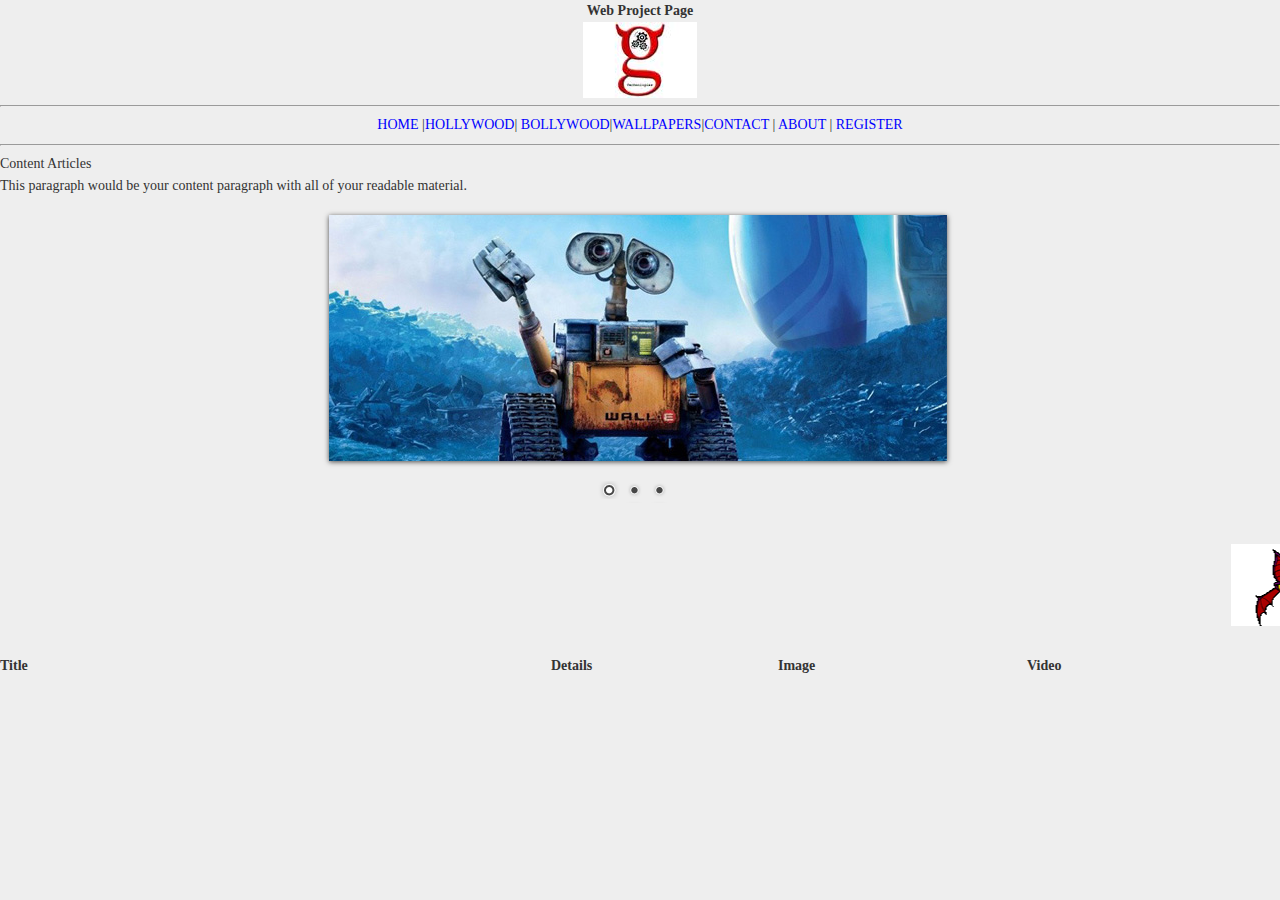
<file: index.html>
<!DOCTYPE HTML PUBLIC "-//W3C//DTD HTML 4.01 Transitional//EN"
"http://www.w3.org/TR/html4/strict.dtd">
<html xmlns="http://www.w3.org/1999/xhtml">
	<head>
		<style type="text/css">
			.style7 {
				width: 100%;
				border: 1;
			}
			.style8 {
				height: 24px;
			}
		</style>
		<meta http-equiv="Content-Type" content="text/html; charset=utf-8" />
		<title>Genii Web Project</title>
		<link rel="stylesheet" href="style.css" type="text/css" media="screen" />
		<link rel="stylesheet" href="./themes/default/default.css" type="text/css" media="screen" />
		<link rel="stylesheet" href="./themes/pascal/pascal.css" type="text/css" media="screen" />
		<link rel="stylesheet" href="./themes/orman/orman.css" type="text/css" media="screen" />
		<link rel="stylesheet" href="nivo-slider.css" type="text/css" media="screen" />
		<script type="text/javascript" src="jquery-1.6.1.min.js"></script>
		<script src="http://www.google.com/jsapi" type="text/javascript"></script>
		<script type="text/javascript" charset="utf-8">//google.load("jquery", "1.6.1");</script>
		<script type="text/javascript" src="jquery.nivo.slider.pack.js"></script>
		<link rel="stylesheet" href="prettyPhoto.css" type="text/css" media="screen" title="prettyPhoto main stylesheet" charset="utf-8" />
		<script src="jquery.prettyPhoto.js" type="text/javascript" charset="utf-8"></script>
		<!-- Google Maps Code -->
		<script type="text/javascript"
		src="http://maps.google.com/maps/api/js?sensor=true"></script>
		<script type="text/javascript">
			function initialize() {
				var latlng = new google.maps.LatLng(19.018791923052913, 72.86175727844238);
				var myOptions = {
					zoom : 8,
					center : latlng,
					mapTypeId : google.maps.MapTypeId.ROADMAP
				};
				var map = new google.maps.Map(document.getElementById("map_canvas"), myOptions);
			}
		</script>
		<!-- END Google Maps Code -->
		<script type="text/javascript" charset="utf-8">
			$(document).ready(function() {
				$("a[rel^='prettyPhoto']").prettyPhoto({
					custom_markup : '<div id="map_canvas" style="width:260px; height:265px"></div>',
					changepicturecallback : function() { initialize();
					}
				});
			});

		</script>
		<script type="text/javascript">
			$(window).load(function() {
				$('#slider').nivoSlider();
			});

		</script>
		<script>
			$("#togg").click(function() {
				$("#newr").show('slow');
			});

		</script>
		<style type="text/css">
			.style7 {
				width: 100%;
				border: 1;
			}
			.style8 {
				height: 24px;
			}
			.style9 {
				height: 24px;
				width: 227px;
			}
			.style10 {
				width: 227px;
			}
			.style11 {
				height: 24px;
				width: 249px;
			}
			.style12 {
				width: 249px;
			}
			.style13 {
				height: 24px;
				width: 253px;
			}
			.style14 {
				width: 253px;
			}
			.size {
				width: 172px;
				height: 80px;
			}

		</style>
	</head>
	<body >
		<div id="heading" align="center">
			<h2 class="font"><b> Web Project Page </b></h2>
			<a href="http://genii.in/"><img src="./Images/genii.jpeg" alt="No Image" /></a>
		</div>
		<hr>
		<div id="menu" align="center" >
			<a href="">HOME</a> |<a href="">HOLLYWOOD</a>| <a href="Bollywood.htm">BOLLYWOOD</a>|<a href="Wallpapers.html">WALLPAPERS</a>|<a href="#?custom=true&width=260&height=270" rel="prettyPhoto">CONTACT</a> | <a href="">ABOUT</a> | <a href="Reg_form.html">REGISTER</a>
		</div>
		<hr>
		<div id="content" align="left" bgcolor="white">
			<h5>Content Articles</h5>
			<p>
				This paragraph would be your content
				paragraph with all of your readable material.
			</p>
		</div>
		<div id="wrapper">
			<div class="slider-wrapper theme-default">
				<div id="slider" class="nivoSlider">
					<img src="./Images/walle.jpg" alt="" />
					<!--<a href=""><img src="/Images/nemo.jpg" alt="" title="This is an example of a caption" /></a>-->
					<img src="./Images/toystory.jpg" alt="" />
					<img src="./Images/up.jpg" alt="" title="#htmlcaption" />
				</div>
				<!--<div id="htmlcaption" class="nivo-html-caption">
				<strong>This</strong> is an example of a <em>HTML</em> caption with <a href="#">a link</a>.
				</div>-->
			</div>
		</div>
		<!-- <p><a href="#?custom=true&width=260&height=270" rel="prettyPhoto">Open a Google Map</a></p>-->
		<marquee behavior="slide" direction="left"><img src="./Images/bats_013.gif" width="125" height="82" alt="Flying Bat" /><b>ForthComing</b><img src="./Images/raone.jpeg" class="size" alt="Raone"/><img src="./Images/thor.jpeg" class="size" /><img src="./Images/Rockstar.jpeg" class="size" /><img src="./Images/GhstRider2.jpeg" class="size" /><img src="./Images/darkknight.jpeg" class="size" />
		</marquee>
		<br />
		<br />
		<table class="style7" border="3" align="right">
			<tr id="hdr" align="center">
				<td class="style8"><b>Title</b></td>
				<td class="style9"> Details</td>
				<td class="style11"> Image</td>
				<td class="style13"> Video</td>
			</tr>
		</table>
	</body>
</html>
</file>
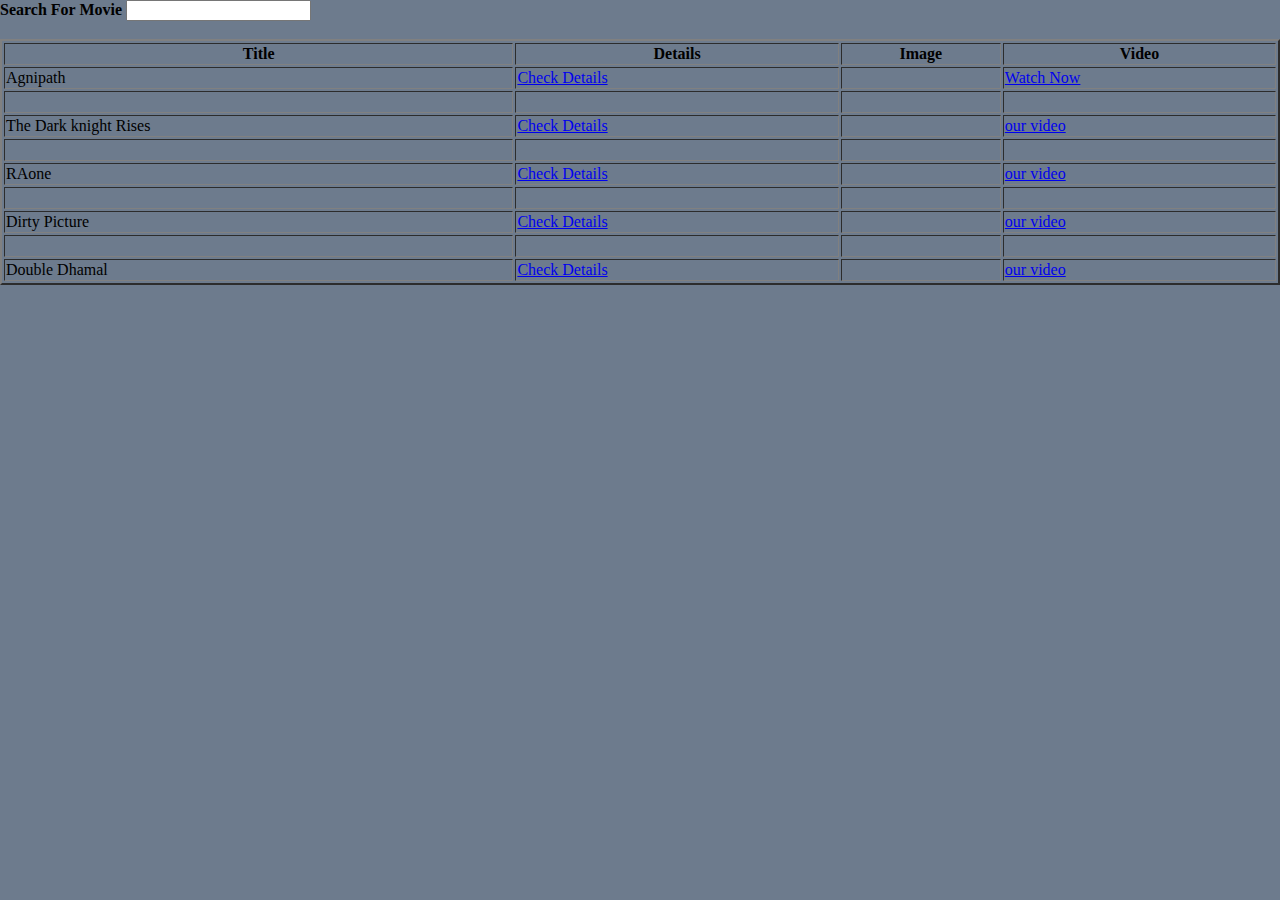
<file: Bollywood.htm>
﻿<!DOCTYPE html PUBLIC "-//W3C//DTD XHTML 1.0 Transitional//EN" "http://www.w3.org/TR/xhtml1/DTD/xhtml1-transitional.dtd">
<html xmlns="http://www.w3.org/1999/xhtml">
	<head>
		<title>Bollywood</title>
		<script type="text/javascript" src="./js/mootools.js"></script>
		<script type="text/javascript" src="./js/swfobject.js"></script>
		<script type="text/javascript" src="./js/videobox.js"></script>
		<script type="text/javascript" src="lytebox.js"></script>
		<link rel="stylesheet"href="lytebox.css" type="text/css" media="screen" />
		<style type="text/css">
			.style7 {
				width: 100%;
				border: 1;
			}
		</style>
		
		<link rel="stylesheet" href="./css/videobox.css" type="text/css" media="screen" />
	</head>
	<body bgcolor="#6D7B8D">
		<div>
			<b>Search For Movie</b>
			<input type="text" />
		</div>
		<br />
		<table class="style7" border="2" align="right">
			<tr id="hdr" align="center">
				<td><b>Title</b></td>
				<td><b>Details</b></td>
				<td><b>Image</b></td>
				<td><b> Video </b></td>
			</tr>
			<tr>
				<td>Agnipath</td>
				<td><a href="http://www.google.com/search?hl=en&q=Agneepath2012+imdb&btnI=I%27m+Feeling+Lucky"rel="lyteframe" title="Agneepath">Check Details</a></td>
				<td> &nbsp;</td>
				<td><a href="http://www.youtube.com/watch?v=z0KPQstwMQw" rel="vidbox" title="Raone">Watch Now</a> </td>
			</tr>
			<tr>
				<td> &nbsp;</td>
				<td> &nbsp;</td>
				<td> &nbsp;</td>
				<td> </td>
			</tr>
			<tr>
				<td> The Dark knight Rises</td>
				<td><a href="http://www.google.com/search?hl=en&q=TheDarkknight+imdb&btnI=I%27m+Feeling+Lucky"rel="lyteframe" title="Dark Knight">Check Details</a></td>
				<td> &nbsp;</td>
				<td> <a href="http://www.youtube.com/watch?v=5AP4Z6QB8Yc" rel="vidbox" title="Raone">our video</a></td>
			</tr>
			<tr>
				<td> &nbsp;</td>
				<td> &nbsp;</td>
				<td> &nbsp;</td>
				<td></td>
			</tr>
			<tr>
				<td> RAone</td>
				<td> <a href="http://www.google.com/search?hl=en&q=Raone+imdb&btnI=I%27m+Feeling+Lucky"rel="lyteframe" title="Agneepath">Check Details</a></td>
				<td> &nbsp;</td>
				<td> <a href="http://www.youtube.com/watch?v=uhi5x7V3WXE" rel="vidbox" title="Raone">our video</a></td>
			</tr>
			<tr>
				<td> &nbsp;</td>
				<td> &nbsp;</td>
				<td> &nbsp;</td>
				<td></td>
			</tr>
			<tr>
				<td> Dirty Picture</td>
				<td> <a href="http://www.google.com/search?hl=en&q=DirtyPicture+imdb&btnI=I%27m+Feeling+Lucky"rel="lyteframe" title="">Check Details</a></td>
				<td> &nbsp;</td>
				<td><a href="http://www.youtube.com/watch?v=43cgCUxuKt8&feature=related" rel="vidbox" title="Dirty Picture">our video</a></td>
			</tr>
			<tr>
				<td> &nbsp;</td>
				<td> &nbsp;</td>
				<td> &nbsp;</td>
				<td> &nbsp;</td>
			</tr>
			<tr>
				<td> Double Dhamal</td>
				<td> <a href="http://www.google.com/search?hl=en&q=DoubleDhamaal+imdb&btnI=I%27m+Feeling+Lucky"rel="lyteframe" title="DoubleDhamal">Check Details</a></td>
				<td> &nbsp;</td>
				<td><a href="http://www.youtube.com/watch?v=KOdi-C943P8" rel="vidbox" title="Double Dhamaal">our video</a></td>
			</tr>
		</table>
	</body>
</html>
</file>
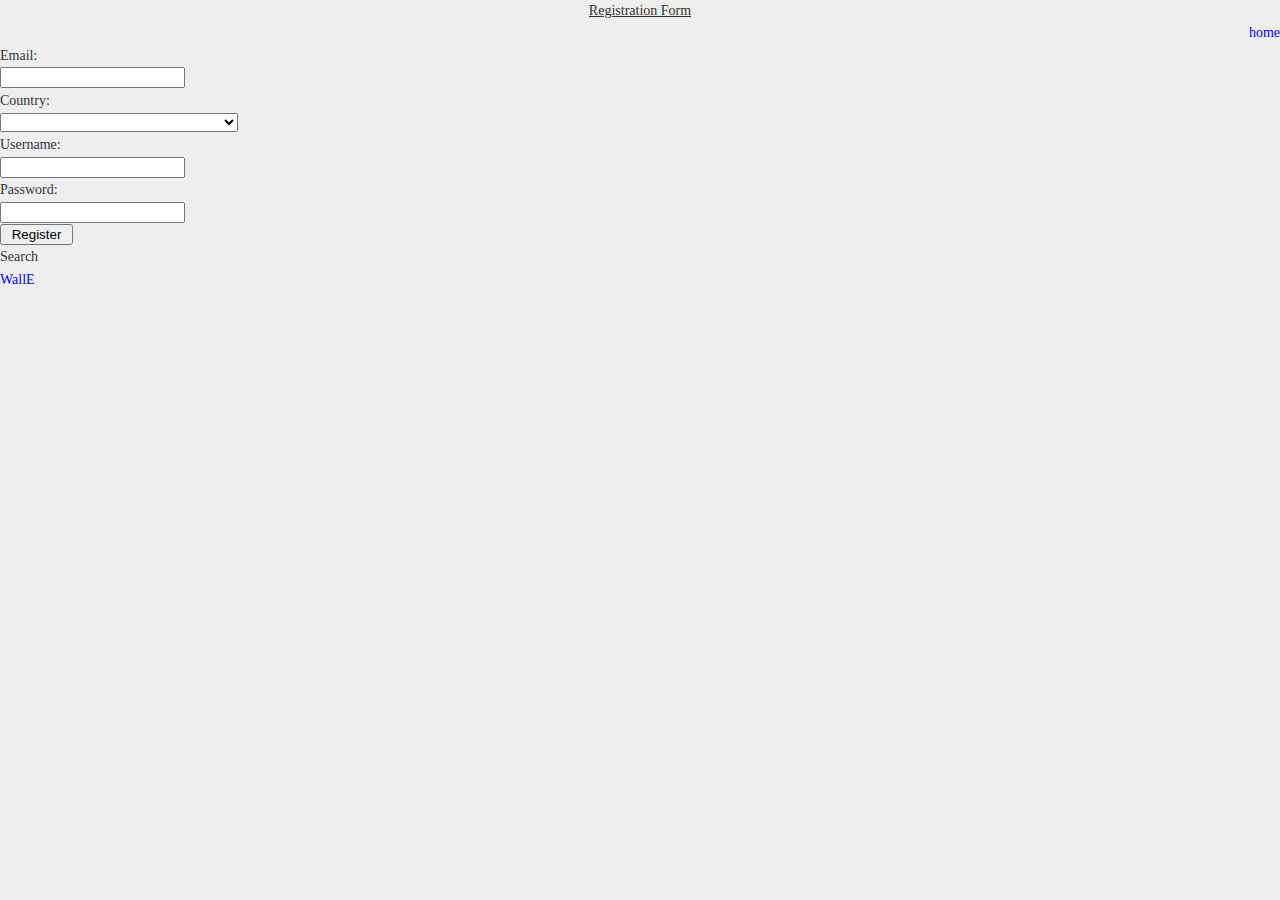
<file: Reg_form.html>
<!DOCTYPE html>
<html lang="en">
	<head>
		<meta charset="utf-8" />
		<!-- Always force latest IE rendering engine (even in intranet) & Chrome Frame
		Remove this if you use the .htaccess -->
		<meta http-equiv="X-UA-Compatible" content="IE=edge,chrome=1" />
		<title>Registration form</title>
		<meta name="description" content="" />
		<meta name="author" content="labadmin" />
		<script type="text/javascript" src="jquery-1.6.1.min.js"></script>
		<script type="text/javascript" src="jquery.prettyPhoto.js" charset="utf-8"></script>
		<link rel="stylesheet" href="style.css" type="text/css" media="screen" />
		<link rel="stylesheet" href="./themes/default/default.css" type="text/css" media="screen" />
		<link rel="stylesheet" href="./themes/pascal/pascal.css" type="text/css" media="screen" />
		<link rel="stylesheet" href="./themes/orman/orman.css" type="text/css" media="screen" />
		<link rel="stylesheet" href="prettyPhoto.css" type="text/css" media="screen" title="prettyPhoto main stylesheet" charset="utf-8" />
		
		
		
		<style type="text/css">
			
				div { border-color: #FFBD32; 
					border-style: ridge; }

			}

		</style>
		<script type="text/javascript">
			$(function() {
				// Displaying first list email field
				$("ul li:first").show();
				// Regular Expressions
				var ck_username = /^[A-Za-z0-9_]{3,20}$/;
				var ck_email = /^([\w-]+(?:\.[\w-]+)*)@((?:[\w-]+\.)*\w[\w-]{0,66})\.([a-z]{2,6}(?:\.[a-z]{2})?)$/i;
				var ck_password = /^[A-Za-z0-9!@#$%^&*()_]{6,20}$/;
				// Email validation
				$('#email').keyup(function() {
					var email = $(this).val();
					if(!ck_email.test(email)) {
						$(this).next().show().html("Enter valid email");
					} else {
						$(this).next().hide();
						$("li").next("li.username").slideDown({
							duration : 'slow',
							easing : 'easeOutElastic'
						});
					}
				});
				// Username validation
				$('#username').keyup(function() {
					var username = $(this).val();
					if(!ck_username.test(username)) {
						$(this).next().show().html("Min 3 charts no space");
					} else {
						$(this).next().hide();
						$("li").next("li.password").slideDown({
							duration : 'slow',
							easing : 'easeOutElastic'
						});
					}
				});
				// Password validation
				$('#password').keyup(function() {
					var password = $(this).val();
					if(!ck_password.test(password)) {
						$(this).next().show().html("Min 6 Charts");
					} else {
						$(this).next().hide();
						$("li").next("li.submit").slideDown({
							duration : 'slow',
							easing : 'easeOutElastic'
						});
					}
				});
				// Submit button action
				$('#submit').click(function() {
					var email = $("#email").val();
					var username = $("#username").val();
					var password = $("#password").val();
					if(ck_email.test(email) && ck_username.test(username) && ck_password.test(password)) {
						$("#form").show().html("<h1>Thank you!</h1>");
					}
					return false;
				});
			})
		</script>
	</head>
	<body>
		<h1 align="center"><u>Registration Form</u></h1>
		<h5 align="right"><a href="index.html"> home</a></h5>
		<div >
			<form method="post"  >
				<ul>
					<li class="email">
						<label>Email: </label>
						<br/>
						<input type="text" name="email" id="email" />
						<span class="error"></span>
					</li>
					<li class="Country">
						<label>Country: </label>
						<br/>
						<select id="Country" name="Country" class="field select addr" >
							<option value="" selected="selected"></option>
							<option value="United States" >United States</option>
							<option value="United Kingdom" >United Kingdom</option>
							<option value="Australia" >Australia</option>
							<option value="Canada" >Canada</option>
							<option value="France" >France</option>
							<option value="New Zealand" >New Zealand</option>
							<option value="India" >India</option>
							<option value="Brazil" >Brazil</option>
							<option value="----" >----</option>
							<option value="Afghanistan" >Afghanistan</option>
							<option value="Åland Islands" >Åland Islands</option>
							<option value="Albania" >Albania</option>
							<option value="Algeria" >Algeria</option>
							<option value="American Samoa" >American Samoa</option>
							<option value="Andorra" >Andorra</option>
							<option value="Angola" >Angola</option>
							<option value="Anguilla" >Anguilla</option>
							<option value="Antarctica" >Antarctica</option>
							<option value="Antigua and Barbuda" >Antigua and Barbuda</option>
							<option value="Argentina" >Argentina</option>
							<option value="Armenia" >Armenia</option>
							<option value="Aruba" >Aruba</option>
							<option value="Austria" >Austria</option>
							<option value="Azerbaijan" >Azerbaijan</option>
							<option value="Bahamas" >Bahamas</option>
							<option value="Bahrain" >Bahrain</option>
							<option value="Bangladesh" >Bangladesh</option>
							<option value="Barbados" >Barbados</option>
							<option value="Belarus" >Belarus</option>
							<option value="Belgium" >Belgium</option>
							<option value="Belize" >Belize</option>
							<option value="Benin" >Benin</option>
							<option value="Bermuda" >Bermuda</option>
							<option value="Bhutan" >Bhutan</option>
							<option value="Bolivia" >Bolivia</option>
							<option value="Bosnia and Herzegovina" >Bosnia and Herzegovina</option>
							<option value="Botswana" >Botswana</option>
							<option value="British Indian Ocean Territory" >British Indian Ocean Territory</option>
							<option value="Brunei Darussalam" >Brunei Darussalam</option>
							<option value="Bulgaria" >Bulgaria</option>
							<option value="Burkina Faso" >Burkina Faso</option>
							<option value="Burundi" >Burundi</option>
							<option value="Cambodia" >Cambodia</option>
							<option value="Cameroon" >Cameroon</option>
							<option value="Cape Verde" >Cape Verde</option>
							<option value="Cayman Islands" >Cayman Islands</option>
							<option value="Central African Republic" >Central African Republic</option>
							<option value="Chad" >Chad</option>
							<option value="Chile" >Chile</option>
							<option value="China" >China</option>
							<option value="Colombia" >Colombia</option>
							<option value="Comoros" >Comoros</option>
							<option value="Democratic Republic of the Congo" >Democratic Republic of the Congo</option>
							<option value="Republic of the Congo" >Republic of the Congo</option>
							<option value="Cook Islands" >Cook Islands</option>
							<option value="Costa Rica" >Costa Rica</option>
							<option value="C&ocirc;te d'Ivoire" >C&ocirc;te d'Ivoire</option>
							<option value="Croatia" >Croatia</option>
							<option value="Cuba" >Cuba</option>
							<option value="Cyprus" >Cyprus</option>
							<option value="Czech Republic" >Czech Republic</option>
							<option value="Denmark" >Denmark</option>
							<option value="Djibouti" >Djibouti</option>
							<option value="Dominica" >Dominica</option>
							<option value="Dominican Republic" >Dominican Republic</option>
							<option value="East Timor" >East Timor</option>
							<option value="Ecuador" >Ecuador</option>
							<option value="Egypt" >Egypt</option>
							<option value="El Salvador" >El Salvador</option>
							<option value="Equatorial Guinea" >Equatorial Guinea</option>
							<option value="Eritrea" >Eritrea</option>
							<option value="Estonia" >Estonia</option>
							<option value="Ethiopia" >Ethiopia</option>
							<option value="Faroe Islands" >Faroe Islands</option>
							<option value="Fiji" >Fiji</option>
							<option value="Finland" >Finland</option>
							<option value="Gabon" >Gabon</option>
							<option value="Gambia" >Gambia</option>
							<option value="Georgia" >Georgia</option>
							<option value="Germany" >Germany</option>
							<option value="Ghana" >Ghana</option>
							<option value="Greece" >Greece</option>
							<option value="Grenada" >Grenada</option>
							<option value="Guatemala" >Guatemala</option>
							<option value="Guinea" >Guinea</option>
							<option value="Guinea-Bissau" >Guinea-Bissau</option>
							<option value="Guyana" >Guyana</option>
							<option value="Haiti" >Haiti</option>
							<option value="Honduras" >Honduras</option>
							<option value="Hong Kong" >Hong Kong</option>
							<option value="Hungary" >Hungary</option>
							<option value="Iceland" >Iceland</option>
							<option value="Indonesia" >Indonesia</option>
							<option value="Iran" >Iran</option>
							<option value="Iraq" >Iraq</option>
							<option value="Ireland" >Ireland</option>
							<option value="Israel" >Israel</option>
							<option value="Italy" >Italy</option>
							<option value="Jamaica" >Jamaica</option>
							<option value="Japan" >Japan</option>
							<option value="Jordan" >Jordan</option>
							<option value="Kazakhstan" >Kazakhstan</option>
							<option value="Kenya" >Kenya</option>
							<option value="Kiribati" >Kiribati</option>
							<option value="North Korea" >North Korea</option>
							<option value="South Korea" >South Korea</option>
							<option value="Kuwait" >Kuwait</option>
							<option value="Kyrgyzstan" >Kyrgyzstan</option>
							<option value="Laos" >Laos</option>
							<option value="Latvia" >Latvia</option>
							<option value="Lebanon" >Lebanon</option>
							<option value="Lesotho" >Lesotho</option>
							<option value="Liberia" >Liberia</option>
							<option value="Libya" >Libya</option>
							<option value="Liechtenstein" >Liechtenstein</option>
							<option value="Lithuania" >Lithuania</option>
							<option value="Luxembourg" >Luxembourg</option>
							<option value="Macedonia" >Macedonia</option>
							<option value="Madagascar" >Madagascar</option>
							<option value="Malawi" >Malawi</option>
							<option value="Malaysia" >Malaysia</option>
							<option value="Maldives" >Maldives</option>
							<option value="Mali" >Mali</option>
							<option value="Malta" >Malta</option>
							<option value="Marshall Islands" >Marshall Islands</option>
							<option value="Mauritania" >Mauritania</option>
							<option value="Mauritius" >Mauritius</option>
							<option value="Mexico" >Mexico</option>
							<option value="Micronesia" >Micronesia</option>
							<option value="Moldova" >Moldova</option>
							<option value="Monaco" >Monaco</option>
							<option value="Mongolia" >Mongolia</option>
							<option value="Montenegro" >Montenegro</option>
							<option value="Morocco" >Morocco</option>
							<option value="Mozambique" >Mozambique</option>
							<option value="Myanmar" >Myanmar</option>
							<option value="Namibia" >Namibia</option>
							<option value="Nauru" >Nauru</option>
							<option value="Nepal" >Nepal</option>
							<option value="Netherlands" >Netherlands</option>
							<option value="Netherlands Antilles" >Netherlands Antilles</option>
							<option value="Nicaragua" >Nicaragua</option>
							<option value="Niger" >Niger</option>
							<option value="Nigeria" >Nigeria</option>
							<option value="Norway" >Norway</option>
							<option value="Oman" >Oman</option>
							<option value="Pakistan" >Pakistan</option>
							<option value="Palau" >Palau</option>
							<option value="Palestine" >Palestine</option>
							<option value="Panama" >Panama</option>
							<option value="Papua New Guinea" >Papua New Guinea</option>
							<option value="Paraguay" >Paraguay</option>
							<option value="Peru" >Peru</option>
							<option value="Philippines" >Philippines</option>
							<option value="Poland" >Poland</option>
							<option value="Portugal" >Portugal</option>
							<option value="Puerto Rico" >Puerto Rico</option>
							<option value="Qatar" >Qatar</option>
							<option value="Romania" >Romania</option>
							<option value="Russia" >Russia</option>
							<option value="Rwanda" >Rwanda</option>
							<option value="Saint Kitts and Nevis" >Saint Kitts and Nevis</option>
							<option value="Saint Lucia" >Saint Lucia</option>
							<option value="Saint Vincent and the Grenadines" >Saint Vincent and the Grenadines</option>
							<option value="Samoa" >Samoa</option>
							<option value="San Marino" >San Marino</option>
							<option value="Sao Tome and Principe" >Sao Tome and Principe</option>
							<option value="Saudi Arabia" >Saudi Arabia</option>
							<option value="Senegal" >Senegal</option>
							<option value="Serbia and Montenegro" >Serbia and Montenegro</option>
							<option value="Seychelles" >Seychelles</option>
							<option value="Sierra Leone" >Sierra Leone</option>
							<option value="Singapore" >Singapore</option>
							<option value="Slovakia" >Slovakia</option>
							<option value="Slovenia" >Slovenia</option>
							<option value="Solomon Islands" >Solomon Islands</option>
							<option value="Somalia" >Somalia</option>
							<option value="South Africa" >South Africa</option>
							<option value="Spain" >Spain</option>
							<option value="Sri Lanka" >Sri Lanka</option>
							<option value="Sudan" >Sudan</option>
							<option value="Suriname" >Suriname</option>
							<option value="Swaziland" >Swaziland</option>
							<option value="Sweden" >Sweden</option>
							<option value="Switzerland" >Switzerland</option>
							<option value="Syria" >Syria</option>
							<option value="Taiwan" >Taiwan</option>
							<option value="Tajikistan" >Tajikistan</option>
							<option value="Tanzania" >Tanzania</option>
							<option value="Thailand" >Thailand</option>
							<option value="Togo" >Togo</option>
							<option value="Tonga" >Tonga</option>
							<option value="Trinidad and Tobago" >Trinidad and Tobago</option>
							<option value="Tunisia" >Tunisia</option>
							<option value="Turkey" >Turkey</option>
							<option value="Turkmenistan" >Turkmenistan</option>
							<option value="Tuvalu" >Tuvalu</option>
							<option value="Uganda" >Uganda</option>
							<option value="Ukraine" >Ukraine</option>
							<option value="United Arab Emirates" >United Arab Emirates</option>
							<option value="United States Minor Outlying Islands" >United States Minor Outlying Islands</option>
							<option value="Uruguay" >Uruguay</option>
							<option value="Uzbekistan" >Uzbekistan</option>
							<option value="Vanuatu" >Vanuatu</option>
							<option value="Vatican City" >Vatican City</option>
							<option value="Venezuela" >Venezuela</option>
							<option value="Vietnam" >Vietnam</option>
							<option value="Virgin Islands, British" >Virgin Islands, British</option>
							<option value="Virgin Islands, U.S." >Virgin Islands, U.S.</option>
							<option value="Yemen" >Yemen</option>
							<option value="Zambia" >Zambia</option>
							<option value="Zimbabwe" >Zimbabwe</option>
						</select>
					</li>
					<li class="username">
						<label>Username: </label>
						<br/>
						<input type="text" name="username" id="username" />
						<span class="error"></span>
					</li>
					<li class="password">
						<label>Password: </label>
						<br/>
						<input type="password" name="password" id="password" />
						<span class="error"></span>
					</li>
					<li class="submit">
						<input type="submit" value=" Register " id='submit'/>
					</li>
				</ul>
			</form>
		</div>
		<h1>Search</h1>
		<a href="http://www.google.com/search?hl=en&q=WallE+imdb&btnI=I%27m+Feeling+Lucky" rel="prettyPhoto[pp_gal]">WallE</a>
	</body>
</html>
</file>
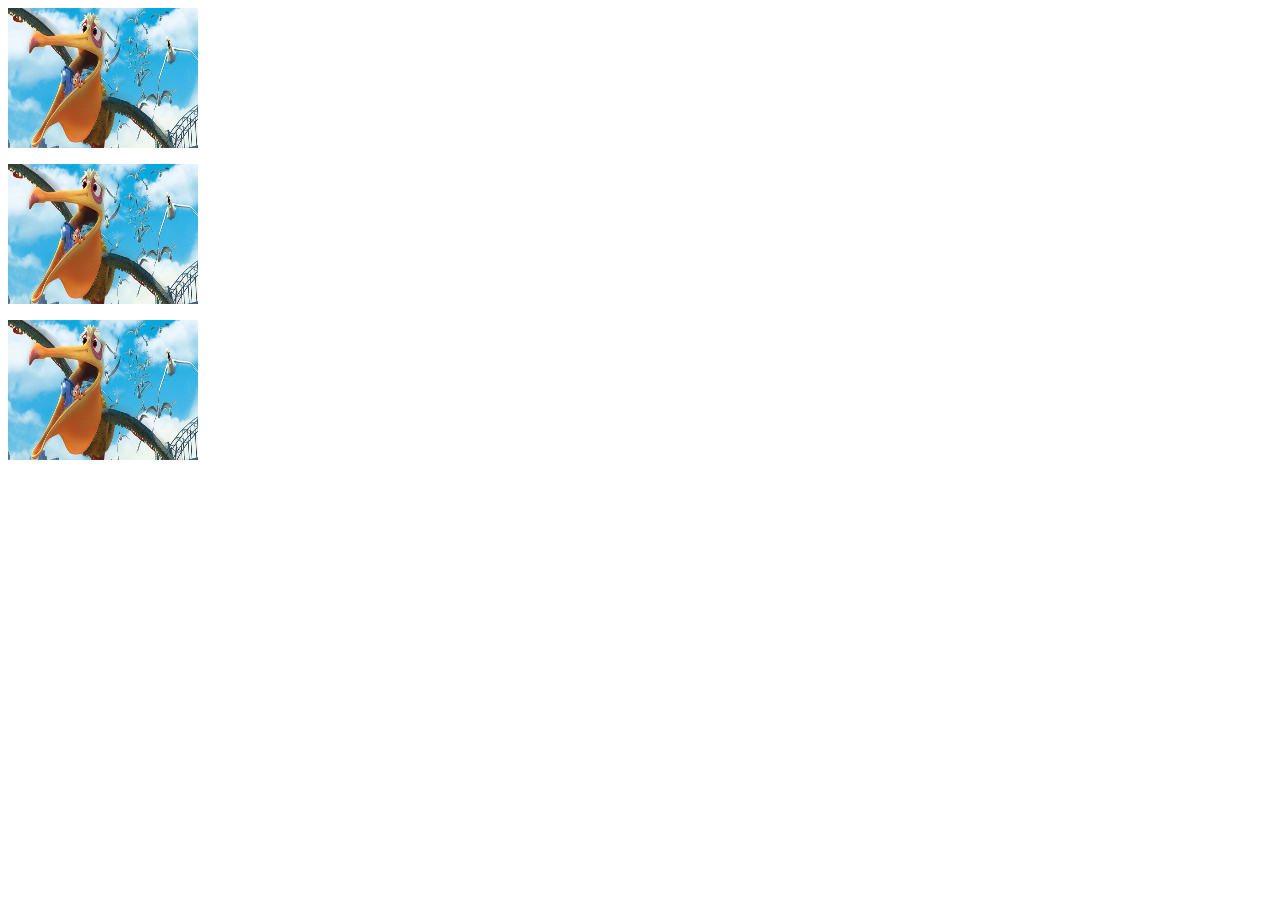
<file: Wallpapers.html>
<!DOCTYPE html PUBLIC "-//W3C//DTD HTML 4.01 Transitional//EN">
<html>
	<head>
		<title>WallPapers</title>
		<style>
		.black_overlay{
			display: none;
			position: absolute;
			top: 0%;
			left: 0%;
			width: 100%;
			height: 100%;
			background-color: black;
			z-index:1001;
			-moz-opacity: 0.8;
			opacity:.80;
			filter: alpha(opacity=80);
		}
		.white_content {
			display: none;
			position: absolute;
			top: 25%;
			left: 25%;
			width: 50%;
			height: 50%;
			padding: 16px;
			border: 16px solid orange;
			background-color: white;
			z-index:1002;
			overflow: auto;
		}
		
		.size{
			width:190px;
			height:140px; 
			
		}
	</style>
	</head>
	<body>
		<p> <a href = "javascript:void(0)" onclick = "document.getElementById('light').style.display='block';document.getElementById('fade').style.display='block'"><img class="size" src="./Images/nemo.jpg"  alt="none"/></a></p>
		<div id="light" class="white_content"><img src="./Images/nemo.jpg" alt="none" /> <a href = "javascript:void(0)" onclick = "document.getElementById('light').style.display='none';document.getElementById('fade').style.display='none'">Close</a></div>
		<div id="fade" class="black_overlay"></div>
		
		
		<p> <a href = "javascript:void(0)" onclick = "document.getElementById('light').style.display='block';document.getElementById('fade').style.display='block'"><img class="size" src="./Images/nemo.jpg"  alt="none"/></a></p>
		<div id="light" class="white_content"><img src="./Images/nemo.jpg" alt="none" /> <a href = "javascript:void(0)" onclick = "document.getElementById('light').style.display='none';document.getElementById('fade').style.display='none'">Close</a></div>
		<div id="fade" class="black_overlay"></div>
		
		<p> <a href = "javascript:void(0)" onclick = "document.getElementById('light').style.display='block';document.getElementById('fade').style.display='block'"><img class="size" src="./Images/nemo.jpg"  alt="none"/></a></p>
		<div id="light" class="white_content"><img src="./Images/nemo.jpg" alt="none" /> <a href = "javascript:void(0)" onclick = "document.getElementById('light').style.display='none';document.getElementById('fade').style.display='none'">Close</a></div>
		<div id="fade" class="black_overlay"></div>
		
		
		
		
		
	</body>
</html>
</file>
<file: style.css>
/*=================================*/
/* Nivo Slider Demo
/* November 2010
/* By: Gilbert Pellegrom
/* http://dev7studios.com
/*=================================*/

/*====================*/
/*=== Reset Styles ===*/
/*====================*/
html, body, div, span, applet, object, iframe,
h1, h2, h3, h4, h5, h6, p, blockquote, pre,
a, abbr, acronym, address, big, cite, code,
del, dfn, em, font, img, ins, kbd, q, s, samp,
small, strike, strong, sub, sup, tt, var,
dl, dt, dd, ol, ul, li,
fieldset, form, label, legend,
table, caption, tbody, tfoot, thead, tr, th, td {
	margin:0;
	padding:0;
	border:0;
	outline:0;
	font-weight:inherit;
	font-style:inherit;
	font-size:100%;
	font-family:inherit;
	vertical-align:baseline;
}
body {
	line-height:1;
	color:black;
	background:white;
}
table {
	border-collapse:separate;
	border-spacing:0;
}
caption, th, td {
	text-align:left;
	font-weight:700;
}
blockquote:before, blockquote:after,
q:before, q:after {
	content:"";
}
blockquote, q {
	quotes:"" "";
}
/* HTML5 tags */
header, section, footer,
aside, nav, article, figure {
	display: block;
}

/*===================*/
/*=== Main Styles ===*/
/*===================*/
body {
	font:14px/1.6 Georgia, Palatino, Palatino Linotype, Times, Times New Roman, serif;
	color:#333;
	background:#eee;
}

a, a:visited {
	color:blue;
	text-decoration:none;
}
a:hover, a:active {
	color:#000;
	text-decoration:none;
}

#dev7link {
    position:absolute;
    top:0;
    left:50px;
    background:url(images/dev7logo.png) no-repeat;
    width:60px;
    height:67px;
    border:0;
    display:block;
    text-indent:-9999px;
}

.theme-default #slider {
    margin:100px auto 0 auto;
    width:335px; /* Make sure your images are the same size */
    height:134px; /* Make sure your images are the same size */
	top: -83px;
	left: -2px;
}
.theme-pascal.slider-wrapper,
.theme-orman.slider-wrapper {
    margin-top:150px;
}

.circ{
	border:5px solid lightyellow;
	-moz-border-radius:  10px 25px 10px 25px;
     border-radius: 10px 25px 10px 25px;
	height: 6px;
}

/*====================*/
/*=== Other Styles ===*/
/*====================*/
.clear {
	clear:both;
}
</file>
<file: themes/default/default.css>
/*
Skin Name: Nivo Slider Default Theme
Skin URI: http://nivo.dev7studios.com
Skin Type: flexible
Description: The default skin for the Nivo Slider.
Version: 1.0
Author: Gilbert Pellegrom
Author URI: http://dev7studios.com
*/

.theme-default .nivoSlider {
	position:relative;
	background:#fff url(loading.gif) no-repeat 50% 50%;
    -webkit-box-shadow: 0px 1px 5px 0px #4a4a4a;
    -moz-box-shadow: 0px 1px 5px 0px #4a4a4a;
    box-shadow: 0px 1px 5px 0px #4a4a4a;
}
.theme-default .nivoSlider img {
	position:absolute;
	top:0px;
	left:0px;
	display:none;
}
.theme-default .nivoSlider a {
	border:0;
	display:block;
}

.theme-default .nivo-controlNav {
	position:absolute;
	left:50%;
	bottom:-42px;
    margin-left:-40px; /* Tweak this to center bullets */
}
.theme-default .nivo-controlNav a {
	display:block;
	width:22px;
	height:22px;
	background:url(bullets.png) no-repeat;
	text-indent:-9999px;
	border:0;
	margin-right:3px;
	float:left;
}
.theme-default .nivo-controlNav a.active {
	background-position:0 -22px;
}

.theme-default .nivo-directionNav a {
	display:block;
	width:30px;
	height:30px;
	background:url(arrows.png) no-repeat;
	text-indent:-9999px;
	border:0;
}
.theme-default a.nivo-nextNav {
	background-position:-30px 0;
	right:15px;
}
.theme-default a.nivo-prevNav {
	left:15px;
}

.theme-default .nivo-caption {
    font-family: Helvetica, Arial, sans-serif;
}
.theme-default .nivo-caption a {
    color:#fff;
    border-bottom:1px dotted #fff;
}
.theme-default .nivo-caption a:hover {
    color:#fff;
}
</file>
<file: themes/pascal/pascal.css>
/*
Skin Name: Pascal Theme
Skin URI: http://nivo.dev7studios.com
Skin Type: fixed
Description: A nice, light skin for the Nivo Slider.
Version: 1.0
Author: Gilbert Pellegrom & Pascal Gartner
Author URI: http://dev7studios.com
*/

.theme-pascal.slider-wrapper {
    background:url(slider.png) no-repeat;
    width:668px;
    height:299px;
    margin:0 auto;
    padding-top:17px;
    position:relative;
}

.theme-pascal .nivoSlider {
    position:relative;
    width:630px;
    height:235px;
    margin-left:19px;
    background:url(loading.gif) no-repeat 50% 50%;
}
.theme-pascal .nivoSlider img {
    position:absolute;
    top:0px;
    left:0px;
    display:none;
    width:630px; /* Make sure your images are the same size */
    height:235px; /* Make sure your images are the same size */
}
.theme-pascal .nivoSlider a {
    border:0;
    display:block;
}

.theme-pascal .nivo-controlNav {
    background:url(controlnav.png) no-repeat;
    width:251px;
    height:40px;
    position:absolute;
    left:200px; /* Tweak this to center bullets */
    bottom:-42px;
    padding:8px 0 0 82px;
    z-index:20;
}
.theme-pascal .nivo-controlNav a {
    display:block;
    width:22px;
    height:22px;
    background:url(bullets.png) no-repeat;
    text-indent:-9999px;
    border:0;
    margin-right:3px;
    float:left;
}
.theme-pascal .nivo-controlNav a.active {
    background-position:0 -22px;
}

.theme-pascal .nivo-directionNav a {
	display:none;
}

.theme-pascal .nivo-caption {
    bottom:40%;
    left:auto;
    right:0px;
    width:auto;
    max-width:630px;
    overflow:hidden;
    background:#fff;
    text-shadow:none;
    font-family: arial, serif;
    color:#4c4b4b;
}
.theme-pascal .nivo-caption p {
    padding:5px 15px;
    color:#333;
    font-weight:bold;
    font-size:27px;
    text-transform:uppercase;
}
.theme-pascal .nivo-caption a { 
    color:#333;
    font-weight:bold;
    font-size:27px;
    text-transform:uppercase;
}

.theme-pascal .ribbon {
    background:url(ribbon.png) no-repeat;
    width:111px;
    height:111px;
    position:absolute;
    top:-8px;
    left:-8px;
    z-index:300;
}
</file>
<file: themes/orman/orman.css>
/*
Skin Name: Orman Theme
Skin URI: http://nivo.dev7studios.com
Skin Type: fixed
Description: A light and green skin for the Nivo Slider.
Version: 1.0
Author: Gilbert Pellegrom & Orman Clark
Author URI: http://dev7studios.com
*/

.theme-orman.slider-wrapper {
    background:url(slider.png) no-repeat;
    width:722px;
    height:337px;
    margin:0 auto;
    padding-top:18px;
    position:relative;
}

.theme-orman .nivoSlider {
    position:relative;
    width:568px;
    height:268px;
    margin-left:77px;
    background:url(loading.gif) no-repeat 50% 50%;
}
.theme-orman .nivoSlider img {
    position:absolute;
    top:0px;
    left:0px;
    display:none;
    width:568px; /* Make sure your images are the same size */
    height:268px; /* Make sure your images are the same size */
}
.theme-orman .nivoSlider a {
    border:0;
    display:block;
}

.theme-orman .nivo-controlNav {
    position:absolute;
	left:50%;
	bottom:-60px;
    margin-left:-30px; /* Tweak this to center bullets */
}
.theme-orman .nivo-controlNav a {
    display:block;
    width:10px;
    height:10px;
    background:url(bullets.png) no-repeat;
    text-indent:-9999px;
    border:0;
    margin-right:7px;
    float:left;
}
.theme-orman .nivo-controlNav a.active {
    background-position:0 -10px;
}

.theme-orman .nivo-directionNav a {
	display:block;
	width:25px;
	height:200px;
	background:url(arrows.png) no-repeat 0% 50%;
	text-indent:-9999px;
	border:0;
    top:40px;
}
.theme-orman a.nivo-nextNav {
	background-position:100% 50%;
	right:-40px;
    padding-right:20px;
}
.theme-orman a.nivo-prevNav {
	left:-40px;
    padding-left:20px;
}

.theme-orman .nivo-caption {
    font-family: Helvetica, Arial, sans-serif;
}
.theme-orman .nivo-caption a { 
    color:#fff;
    border-bottom:1px dotted #fff;
}
.theme-orman .nivo-caption a:hover { 
    color:#fff;
}

.theme-orman .ribbon {
    background:url(ribbon.png) no-repeat;
    width:111px;
    height:111px;
    position:absolute;
    top:-3px;
    left:56px;
    z-index:300;
}
</file>
<file: prettyPhoto.css>
/* ------------------------------------------------------------------------
	This you can edit.
------------------------------------------------------------------------- */

	div.light_rounded .pp_top .pp_left { background: url(./images/light_rounded/sprite.png) -88px -53px no-repeat; } /* Top left corner */
	div.light_rounded .pp_top .pp_middle { background: #fff; } /* Top pattern/color */
	div.light_rounded .pp_top .pp_right { background: url(./images/light_rounded/sprite.png) -110px -53px no-repeat; } /* Top right corner */
	
	div.light_rounded .pp_content .ppt { color: #000; }
	div.light_rounded .pp_content_container .pp_left,
	div.light_rounded .pp_content_container .pp_right { background: #fff; }
	div.light_rounded .pp_content { background-color: #fff; } /* Content background */
	div.light_rounded .pp_next:hover { background: url(./images/light_rounded/btnNext.png) center right  no-repeat; cursor: pointer; } /* Next button */
	div.light_rounded .pp_previous:hover { background: url(./images/light_rounded/btnPrevious.png) center left no-repeat; cursor: pointer; } /* Previous button */
	div.light_rounded .pp_expand { background: url(./images/light_rounded/sprite.png) -31px -26px no-repeat; cursor: pointer; } /* Expand button */
	div.light_rounded .pp_expand:hover { background: url(./images/light_rounded/sprite.png) -31px -47px no-repeat; cursor: pointer; } /* Expand button hover */
	div.light_rounded .pp_contract { background: url(./images/light_rounded/sprite.png) 0 -26px no-repeat; cursor: pointer; } /* Contract button */
	div.light_rounded .pp_contract:hover { background: url(./images/light_rounded/sprite.png) 0 -47px no-repeat; cursor: pointer; } /* Contract button hover */
	div.light_rounded .pp_close { width: 75px; height: 22px; background: url(./images/light_rounded/sprite.png) -1px -1px no-repeat; cursor: pointer; } /* Close button */
	div.light_rounded #pp_full_res .pp_inline { color: #000; } 
	div.light_rounded .pp_gallery a.pp_arrow_previous,
	div.light_rounded .pp_gallery a.pp_arrow_next { margin-top: 12px !important; }
	div.light_rounded .pp_nav .pp_play { background: url(./images/light_rounded/sprite.png) -1px -100px no-repeat; height: 15px; width: 14px; }
	div.light_rounded .pp_nav .pp_pause { background: url(./images/light_rounded/sprite.png) -24px -100px no-repeat; height: 15px; width: 14px; }

	div.light_rounded .pp_arrow_previous { background: url(./images/prettyPhoto/light_rounded/sprite.png) 0 -71px no-repeat; } /* The previous arrow in the bottom nav */
		div.light_rounded .pp_arrow_previous.disabled { background-position: 0 -87px; cursor: default; }
	div.light_rounded .pp_arrow_next { background: url(./images/prettyPhoto/light_rounded/sprite.png) -22px -71px no-repeat; } /* The next arrow in the bottom nav */
		div.light_rounded .pp_arrow_next.disabled { background-position: -22px -87px; cursor: default; }

	div.light_rounded .pp_bottom .pp_left { background: url(./images/prettyPhoto/light_rounded/sprite.png) -88px -80px no-repeat; } /* Bottom left corner */
	div.light_rounded .pp_bottom .pp_middle { background: #fff; } /* Bottom pattern/color */
	div.light_rounded .pp_bottom .pp_right { background: url(./images//light_rounded/sprite.png) -110px -80px no-repeat; } /* Bottom right corner */

	div.light_rounded .pp_loaderIcon { background: url(./images/prettyPhoto/light_rounded/loader.gif) center center no-repeat; } /* Loader icon */
	
	/* ----------------------------------
		Dark Rounded Theme
	----------------------------------- */
	
	div.dark_rounded .pp_top .pp_left { background: url(./images/prettyPhoto/dark_rounded/sprite.png) -88px -53px no-repeat; } /* Top left corner */
	div.dark_rounded .pp_top .pp_middle { background: url(./images/prettyPhoto/dark_rounded/contentPattern.png) top left repeat; } /* Top pattern/color */
	div.dark_rounded .pp_top .pp_right { background: url(./images/prettyPhoto/dark_rounded/sprite.png) -110px -53px no-repeat; } /* Top right corner */
	
	div.dark_rounded .pp_content_container .pp_left { background: url(./images/prettyPhoto/dark_rounded/contentPattern.png) top left repeat-y; } /* Left Content background */
	div.dark_rounded .pp_content_container .pp_right { background: url(./images/prettyPhoto/dark_rounded/contentPattern.png) top right repeat-y; } /* Right Content background */
	div.dark_rounded .pp_content { background: url(./images/prettyPhoto/dark_rounded/contentPattern.png) top left repeat; } /* Content background */
	div.dark_rounded .pp_next:hover { background: url(./images/prettyPhoto/dark_rounded/btnNext.png) center right  no-repeat; cursor: pointer; } /* Next button */
	div.dark_rounded .pp_previous:hover { background: url(./images/prettyPhoto/dark_rounded/btnPrevious.png) center left no-repeat; cursor: pointer; } /* Previous button */
	div.dark_rounded .pp_expand { background: url(./images/prettyPhoto/dark_rounded/sprite.png) -31px -26px no-repeat; cursor: pointer; } /* Expand button */
	div.dark_rounded .pp_expand:hover { background: url(./images/prettyPhoto/dark_rounded/sprite.png) -31px -47px no-repeat; cursor: pointer; } /* Expand button hover */
	div.dark_rounded .pp_contract { background: url(./images/prettyPhoto/dark_rounded/sprite.png) 0 -26px no-repeat; cursor: pointer; } /* Contract button */
	div.dark_rounded .pp_contract:hover { background: url(./images/prettyPhoto/dark_rounded/sprite.png) 0 -47px no-repeat; cursor: pointer; } /* Contract button hover */
	div.dark_rounded .pp_close { width: 75px; height: 22px; background: url(./images/prettyPhoto/dark_rounded/sprite.png) -1px -1px no-repeat; cursor: pointer; } /* Close button */
	div.dark_rounded .currentTextHolder { color: #c4c4c4; }
	div.dark_rounded .pp_description { color: #fff; }
	div.dark_rounded #pp_full_res .pp_inline { color: #fff; }
	div.dark_rounded .pp_gallery a.pp_arrow_previous,
	div.dark_rounded .pp_gallery a.pp_arrow_next { margin-top: 12px !important; }
	div.dark_rounded .pp_nav .pp_play { background: url(./images/prettyPhoto/dark_rounded/sprite.png) -1px -100px no-repeat; height: 15px; width: 14px; }
	div.dark_rounded .pp_nav .pp_pause { background: url(./images/prettyPhoto/dark_rounded/sprite.png) -24px -100px no-repeat; height: 15px; width: 14px; }

	div.dark_rounded .pp_arrow_previous { background: url(./images/prettyPhoto/dark_rounded/sprite.png) 0 -71px no-repeat; } /* The previous arrow in the bottom nav */
		div.dark_rounded .pp_arrow_previous.disabled { background-position: 0 -87px; cursor: default; }
	div.dark_rounded .pp_arrow_next { background: url(./images/prettyPhoto/dark_rounded/sprite.png) -22px -71px no-repeat; } /* The next arrow in the bottom nav */
		div.dark_rounded .pp_arrow_next.disabled { background-position: -22px -87px; cursor: default; }

	div.dark_rounded .pp_bottom .pp_left { background: url(./images/prettyPhoto/dark_rounded/sprite.png) -88px -80px no-repeat; } /* Bottom left corner */
	div.dark_rounded .pp_bottom .pp_middle { background: url(./images/prettyPhoto/dark_rounded/contentPattern.png) top left repeat; } /* Bottom pattern/color */
	div.dark_rounded .pp_bottom .pp_right { background: url(./images/prettyPhoto/dark_rounded/sprite.png) -110px -80px no-repeat; } /* Bottom right corner */

	div.dark_rounded .pp_loaderIcon { background: url(./images/prettyPhoto/dark_rounded/loader.gif) center center no-repeat; } /* Loader icon */
	
	
	/* ----------------------------------
		Dark Square Theme
	----------------------------------- */
	
	div.dark_square .pp_left ,
	div.dark_square .pp_middle,
	div.dark_square .pp_right,
	div.dark_square .pp_content { background: url(./images/prettyPhoto/dark_square/contentPattern.png) top left repeat; }
	div.dark_square .currentTextHolder { color: #c4c4c4; }
	div.dark_square .pp_description { color: #fff; }
	div.dark_square .pp_loaderIcon { background: url(./images/prettyPhoto/dark_rounded/loader.gif) center center no-repeat; } /* Loader icon */
	
	div.dark_square .pp_content_container .pp_left { background: url(./images/prettyPhoto/dark_rounded/contentPattern.png) top left repeat-y; } /* Left Content background */
	div.dark_square .pp_content_container .pp_right { background: url(./images/prettyPhoto/dark_rounded/contentPattern.png) top right repeat-y; } /* Right Content background */
	div.dark_square .pp_expand { background: url(./images/prettyPhoto/dark_square/sprite.png) -31px -26px no-repeat; cursor: pointer; } /* Expand button */
	div.dark_square .pp_expand:hover { background: url(./images/prettyPhoto/dark_square/sprite.png) -31px -47px no-repeat; cursor: pointer; } /* Expand button hover */
	div.dark_square .pp_contract { background: url(./images/prettyPhoto/dark_square/sprite.png) 0 -26px no-repeat; cursor: pointer; } /* Contract button */
	div.dark_square .pp_contract:hover { background: url(./images/prettyPhoto/dark_square/sprite.png) 0 -47px no-repeat; cursor: pointer; } /* Contract button hover */
	div.dark_square .pp_close { width: 75px; height: 22px; background: url(./images/prettyPhoto/dark_square/sprite.png) -1px -1px no-repeat; cursor: pointer; } /* Close button */
	div.dark_square #pp_full_res .pp_inline { color: #fff; }
	div.dark_square .pp_gallery a.pp_arrow_previous,
	div.dark_square .pp_gallery a.pp_arrow_next { margin-top: 12px !important; }
	div.dark_square .pp_nav .pp_play { background: url(./images/prettyPhoto/dark_square/sprite.png) -1px -100px no-repeat; height: 15px; width: 14px; }
	div.dark_square .pp_nav .pp_pause { background: url(./images/prettyPhoto/dark_square/sprite.png) -24px -100px no-repeat; height: 15px; width: 14px; }
	
	div.dark_square .pp_arrow_previous { background: url(./images/prettyPhoto/dark_square/sprite.png) 0 -71px no-repeat; } /* The previous arrow in the bottom nav */
		div.dark_square .pp_arrow_previous.disabled { background-position: 0 -87px; cursor: default; }
	div.dark_square .pp_arrow_next { background: url(./images/prettyPhoto/dark_square/sprite.png) -22px -71px no-repeat; } /* The next arrow in the bottom nav */
		div.dark_square .pp_arrow_next.disabled { background-position: -22px -87px; cursor: default; }
	
	div.dark_square .pp_next:hover { background: url(./images/prettyPhoto/dark_square/btnNext.png) center right  no-repeat; cursor: pointer; } /* Next button */
	div.dark_square .pp_previous:hover { background: url(./images/prettyPhoto/dark_square/btnPrevious.png) center left no-repeat; cursor: pointer; } /* Previous button */


	/* ----------------------------------
		Light Square Theme
	----------------------------------- */
	
	div.light_square .pp_left ,
	div.light_square .pp_middle,
	div.light_square .pp_right,
	div.light_square .pp_content { background: #fff; }
	
	div.light_square .pp_content .ppt { color: #000; }
	div.light_square .pp_expand { background: url(./images/prettyPhoto/light_square/sprite.png) -31px -26px no-repeat; cursor: pointer; } /* Expand button */
	div.light_square .pp_expand:hover { background: url(./images/prettyPhoto/light_square/sprite.png) -31px -47px no-repeat; cursor: pointer; } /* Expand button hover */
	div.light_square .pp_contract { background: url(./images/prettyPhoto/light_square/sprite.png) 0 -26px no-repeat; cursor: pointer; } /* Contract button */
	div.light_square .pp_contract:hover { background: url(./images/prettyPhoto/light_square/sprite.png) 0 -47px no-repeat; cursor: pointer; } /* Contract button hover */
	div.light_square .pp_close { width: 75px; height: 22px; background: url(./images/prettyPhoto/light_square/sprite.png) -1px -1px no-repeat; cursor: pointer; } /* Close button */
	div.light_square #pp_full_res .pp_inline { color: #000; }
	div.light_square .pp_gallery a.pp_arrow_previous,
	div.light_square .pp_gallery a.pp_arrow_next { margin-top: 12px !important; }
	div.light_square .pp_nav .pp_play { background: url(./images/prettyPhoto/light_square/sprite.png) -1px -100px no-repeat; height: 15px; width: 14px; }
	div.light_square .pp_nav .pp_pause { background: url(./images/prettyPhoto/light_square/sprite.png) -24px -100px no-repeat; height: 15px; width: 14px; }
	
	div.light_square .pp_arrow_previous { background: url(./images/prettyPhoto/light_square/sprite.png) 0 -71px no-repeat; } /* The previous arrow in the bottom nav */
		div.light_square .pp_arrow_previous.disabled { background-position: 0 -87px; cursor: default; }
	div.light_square .pp_arrow_next { background: url(./images/prettyPhoto/light_square/sprite.png) -22px -71px no-repeat; } /* The next arrow in the bottom nav */
		div.light_square .pp_arrow_next.disabled { background-position: -22px -87px; cursor: default; }
	
	div.light_square .pp_next:hover { background: url(./images/prettyPhoto/light_square/btnNext.png) center right  no-repeat; cursor: pointer; } /* Next button */
	div.light_square .pp_previous:hover { background: url(./images/prettyPhoto/light_square/btnPrevious.png) center left no-repeat; cursor: pointer; } /* Previous button */


	/* ----------------------------------
		Facebook style Theme
	----------------------------------- */
	
	div.facebook .pp_top .pp_left { background: url(./images/prettyPhoto/facebook/sprite.png) -88px -53px no-repeat; } /* Top left corner */
	div.facebook .pp_top .pp_middle { background: url(./images/prettyPhoto/facebook/contentPatternTop.png) top left repeat-x; } /* Top pattern/color */
	div.facebook .pp_top .pp_right { background: url(./images/prettyPhoto/facebook/sprite.png) -110px -53px no-repeat; } /* Top right corner */
	
	div.facebook .pp_content .ppt { color: #000; }
	div.facebook .pp_content_container .pp_left { background: url(./images/prettyPhoto/facebook/contentPatternLeft.png) top left repeat-y; } /* Content background */
	div.facebook .pp_content_container .pp_right { background: url(./images/prettyPhoto/facebook/contentPatternRight.png) top right repeat-y; } /* Content background */
	div.facebook .pp_content { background: #fff; } /* Content background */
	div.facebook .pp_expand { background: url(./images/prettyPhoto/facebook/sprite.png) -31px -26px no-repeat; cursor: pointer; } /* Expand button */
	div.facebook .pp_expand:hover { background: url(./images/prettyPhoto/facebook/sprite.png) -31px -47px no-repeat; cursor: pointer; } /* Expand button hover */
	div.facebook .pp_contract { background: url(./images/prettyPhoto/facebook/sprite.png) 0 -26px no-repeat; cursor: pointer; } /* Contract button */
	div.facebook .pp_contract:hover { background: url(./images/prettyPhoto/facebook/sprite.png) 0 -47px no-repeat; cursor: pointer; } /* Contract button hover */
	div.facebook .pp_close { width: 22px; height: 22px; background: url(./images/prettyPhoto/facebook/sprite.png) -1px -1px no-repeat; cursor: pointer; } /* Close button */
	div.facebook #pp_full_res .pp_inline { color: #000; } 
	div.facebook .pp_loaderIcon { background: url(./images/prettyPhoto/facebook/loader.gif) center center no-repeat; } /* Loader icon */
	
	div.facebook .pp_arrow_previous { background: url(./images/prettyPhoto/facebook/sprite.png) 0 -71px no-repeat; height: 22px; margin-top: 0; width: 22px; } /* The previous arrow in the bottom nav */
		div.facebook .pp_arrow_previous.disabled { background-position: 0 -96px; cursor: default; }
	div.facebook .pp_arrow_next { background: url(./images/prettyPhoto/facebook/sprite.png) -32px -71px no-repeat; height: 22px; margin-top: 0; width: 22px; } /* The next arrow in the bottom nav */
		div.facebook .pp_arrow_next.disabled { background-position: -32px -96px; cursor: default; }
	div.facebook .pp_nav { margin-top: 0; }
	div.facebook .pp_nav p { font-size: 15px; padding: 0 3px 0 4px; }
	div.facebook .pp_nav .pp_play { background: url(./images/prettyPhoto/facebook/sprite.png) -1px -123px no-repeat; height: 22px; width: 22px; }
	div.facebook .pp_nav .pp_pause { background: url(./images/prettyPhoto/facebook/sprite.png) -32px -123px no-repeat; height: 22px; width: 22px; }
	
	div.facebook .pp_next:hover { background: url(./images/prettyPhoto/facebook/btnNext.png) center right no-repeat; cursor: pointer; } /* Next button */
	div.facebook .pp_previous:hover { background: url(./images/prettyPhoto/facebook/btnPrevious.png) center left no-repeat; cursor: pointer; } /* Previous button */
	
	div.facebook .pp_bottom .pp_left { background: url(./images/prettyPhoto/facebook/sprite.png) -88px -80px no-repeat; } /* Bottom left corner */
	div.facebook .pp_bottom .pp_middle { background: url(./images/prettyPhoto/facebook/contentPatternBottom.png) top left repeat-x; } /* Bottom pattern/color */
	div.facebook .pp_bottom .pp_right { background: url(./images/prettyPhoto/facebook/sprite.png) -110px -80px no-repeat; } /* Bottom right corner */


/* ------------------------------------------------------------------------
	DO NOT CHANGE
------------------------------------------------------------------------- */

	div.pp_pic_holder a:focus { outline:none; }

	div.pp_overlay {
		background: #000;
		display: none;
		left: 0;
		position: absolute;
		top: 0;
		width: 100%;
		z-index: 9500;
	}
	
	div.pp_pic_holder {
		display: none;
		position: absolute;
		width: 100px;
		z-index: 10000;
	}
		
		.pp_top {
			height: 20px;
			position: relative;
		}
			* html .pp_top { padding: 0 20px; }
		
			.pp_top .pp_left {
				height: 20px;
				left: 0;
				position: absolute;
				width: 20px;
			}
			.pp_top .pp_middle {
				height: 20px;
				left: 20px;
				position: absolute;
				right: 20px;
			}
				* html .pp_top .pp_middle {
					left: 0;
					position: static;
				}
			
			.pp_top .pp_right {
				height: 20px;
				left: auto;
				position: absolute;
				right: 0;
				top: 0;
				width: 20px;
			}
		
		.pp_content { height: 40px; }
		
		.pp_fade { display: none; }
		
		.pp_content_container {
			position: relative;
			text-align: left;
			width: 100%;
		}
		
			.pp_content_container .pp_left { padding-left: 20px; }
			.pp_content_container .pp_right { padding-right: 20px; }
		
			.pp_content_container .pp_details {
				float: left;
				margin: 10px 0 2px 0;
			}
				.pp_description {
					display: none;
					margin: 0 0 5px 0;
				}
				
				.pp_nav {
					clear: left;
					float: left;
					margin: 3px 0 0 0;
				}
				
					.pp_nav p {
						float: left;
						margin: 2px 4px;
					}
					
					.pp_nav .pp_play,
					.pp_nav .pp_pause {
						float: left;
						margin-right: 4px;
						text-indent: -10000px;
					}
				
					a.pp_arrow_previous,
					a.pp_arrow_next {
						display: block;
						float: left;
						height: 15px;
						margin-top: 3px;
						overflow: hidden;
						text-indent: -10000px;
						width: 14px;
					}
		
		.pp_hoverContainer {
			position: absolute;
			top: 0;
			width: 100%;
			z-index: 2000;
		}
		
		.pp_gallery {
			left: 50%;
			margin-top: -50px;
			position: absolute;
			z-index: 10000;
		}
			
			.pp_gallery ul {
				float: left;
				height: 35px;
				margin: 0 0 0 5px;
				overflow: hidden;
				padding: 0;
				position: relative;
			}
			
			.pp_gallery ul a {
				border: 1px #000 solid;
				border: 1px rgba(0,0,0,0.5) solid;
				display: block;
				float: left;
				height: 33px;
				overflow: hidden;
			}
			
			.pp_gallery ul a:hover,
			.pp_gallery li.selected a { border-color: #fff; }
			
			.pp_gallery ul a img { border: 0; }
			
			.pp_gallery li {
				display: block;
				float: left;
				margin: 0 5px 0 0;
			}
			
			.pp_gallery li.default a {
				background: url(./images/prettyPhoto/facebook/default_thumbnail.gif) 0 0 no-repeat;
				display: block;
				height: 33px;
				width: 50px;
			}
			
			.pp_gallery li.default a img { display: none; }
			
			.pp_gallery .pp_arrow_previous,
			.pp_gallery .pp_arrow_next {
				margin-top: 7px !important;
			}
		
		a.pp_next {
			background: url(./images/prettyPhoto/light_rounded/btnNext.png) 10000px 10000px no-repeat;
			display: block;
			float: right;
			height: 100%;
			text-indent: -10000px;
			width: 49%;
		}
			
		a.pp_previous {
			background: url(./images/prettyPhoto/light_rounded/btnNext.png) 10000px 10000px no-repeat;
			display: block;
			float: left;
			height: 100%;
			text-indent: -10000px;
			width: 49%;
		}
		
		a.pp_expand,
		a.pp_contract {
			cursor: pointer;
			display: none;
			height: 20px;	
			position: absolute;
			right: 30px;
			text-indent: -10000px;
			top: 10px;
			width: 20px;
			z-index: 20000;
		}
			
		a.pp_close {
			display: block;
			float: right;
			line-height:22px;
			text-indent: -10000px;
		}
		
		.pp_bottom {
			height: 20px;
			position: relative;
		}
			* html .pp_bottom { padding: 0 20px; }
			
			.pp_bottom .pp_left {
				height: 20px;
				left: 0;
				position: absolute;
				width: 20px;
			}
			.pp_bottom .pp_middle {
				height: 20px;
				left: 20px;
				position: absolute;
				right: 20px;
			}
				* html .pp_bottom .pp_middle {
					left: 0;
					position: static;
				}
				
			.pp_bottom .pp_right {
				height: 20px;
				left: auto;
				position: absolute;
				right: 0;
				top: 0;
				width: 20px;
			}
		
		.pp_loaderIcon {
			display: block;
			height: 24px;
			left: 50%;
			margin: -12px 0 0 -12px;
			position: absolute;
			top: 50%;
			width: 24px;
		}
		
		#pp_full_res {
			line-height: 1 !important;
		}
		
			#pp_full_res .pp_inline {
				text-align: left;
			}
			
				#pp_full_res .pp_inline p { margin: 0 0 15px 0; }
	
		div.ppt {
			color: #fff;
			display: none;
			font-size: 17px;
			margin: 0 0 5px 15px;
			z-index: 9999;
		}

/* ------------------------------------------------------------------------
	Miscellaneous
------------------------------------------------------------------------- */

	.clearfix:after {
	    content: "."; 
	    display: block; 
	    height: 0; 
	    clear: both; 
	    visibility: hidden;
	}

	.clearfix {display: inline-block;}

	/* Hides from IE-mac \*/
	* html .clearfix {height: 1%;}
	.clearfix {display: block;}
	/* End hide from IE-mac */
</file>
<file: lytebox.css>
#lbOverlay { position: fixed; top: 0; left: 0; z-index: 99997; width: 100%; height: 100%; }
	#lbOverlay.black { background-color: #000000; }
	#lbOverlay.grey { background-color: #000000; }
	#lbOverlay.red { background-color: #330000; }
	#lbOverlay.green { background-color: #003300; }
	#lbOverlay.blue { background-color: #011D50; }
	#lbOverlay.gold { background-color: #666600; }
	#lbOverlay.orange { background-color: #FFBB48; }

#lbMain { position: absolute; left: 0; width: 100%; z-index: 99998; text-align: center; line-height: 0; display:-moz-inline-stack; }
#lbMain a img { border: 1px solid #ffffff; }

#lbOuterContainer {	position: relative; background-color: #fff; width: 200px; height: 200px; margin: 0 auto; }
	#lbOuterContainer.black { border: 2px solid #CCCCCC; background-color: #000000; }
	#lbOuterContainer.grey { border: 2px solid #888888; }
	#lbOuterContainer.red { border: 2px solid #DD0000; }
	#lbOuterContainer.green { border: 2px solid #00B000; }
	#lbOuterContainer.blue { border: 2px solid #5F89D8; }
	#lbOuterContainer.gold { border: 2px solid #B0B000; }
	#lbOuterContainer.orange { border: 2px solid #D15211; }

#lbTopContainer, #lbBottomContainer { 
	font: 0.85em Verdana, Helvetica, sans-serif; background-color: #fff; width: 100%; line-height: 1.4em; font-size: 0.9em;
	overflow: hidden; margin: 0 auto; padding: 0; position: relative; z-index: 14; display: none;
}
#lbTopContainer { overflow: hidden; margin-top: 5px; }
#lbTopContainer.black, #lbBottomContainer.black { background-color: #000000; }
#lbTopContainer.grey, #lbTopContainer.red, #lbTopContainer.green, #lbTopContainer.blue, #lbTopContainer.gold, #lbTopContainer.orange,
#lbBottomContainer.grey, #lbBottomContainer.red, #lbBottomContainer.green, #lbBottomContainer.blue, #lbBottomContainer.gold, #lbBottomContainer.orange {
	background-color: #ffffff;
}
	
#lbImage, #lbIframe { border: none; }
#lbImage.black, #lbIframe.black { border: 1px solid #CCCCCC; }
	#lbImage.grey, #lbIframe.grey { border: 1px solid #888888; }
	#lbImage.red, #lbIframe.red { border: 1px solid #DD0000; }
	#lbImage.green, #lbIframe.green { border: 1px solid #00B000; }
	#lbImage.blue, #lbIframe.blue { border: 1px solid #5F89D8; }
	#lbImage.gold, #lbIframe.gold { border: 1px solid #B0B000; }
	#lbImage.orange, #lbIframe.orange { border: 1px solid #D15211; }
#lbImageContainer, #lbIframeContainer { padding: 10px; z-index: 12; }
#lbLoading {
	height: 100%; width: 100%; margin-top: -10px;
	background: url('images/loading_white.gif') center no-repeat;
}
#lbLoading.black { background: url('images/loading_black.gif') center no-repeat; }

#lbHoverNav { position: absolute; top: 0; left: 0; height: 100%; width: 100%; z-index: 10; }
#lbImageContainer>#lbHoverNav { left: 0; }
#lbHoverNav a { outline: none; }

#lbPrevHov { width: 49%; height: 100%; background: transparent url('images/blank.gif') no-repeat; display: block; left: 0; float: left; margin-left: 3px; }
	#lbPrevHov.black:hover, #lbPrevHov.black:visited { background: url('images/prev_black_t.png') left 30% no-repeat; }
	#lbPrevHov.grey:hover, #lbPrevHov.grey:visited { background: url('images/prev_grey_t.png') left 30% no-repeat; }
	#lbPrevHov.red:hover, #lbPrevHov.red:visited { background: url('images/prev_red_t.png') left 30% no-repeat; }
	#lbPrevHov.green:hover, #lbPrevHov.green:visited { background: url('images/prev_green_t.png') left 30% no-repeat; }
	#lbPrevHov.blue:hover, #lbPrevHov.blue:visited { background: url('images/prev_blue_t.png') left 30% no-repeat; }
	#lbPrevHov.gold:hover, #lbPrevHov.gold:visited { background: url('images/prev_gold_t.png') left 30% no-repeat; }
	#lbPrevHov.orange:hover, #lbPrevHov.orange:visited { background: url('images/prev_orange_t.png') left 30% no-repeat; }
	
#lbNextHov { width: 49%; height: 100%; background: transparent url('images/blank.gif') no-repeat; display: block; right: 0; float: right; margin-right: 3px; }
	#lbNextHov.black:hover, #lbNextHov.black:visited { background: url('images/next_black_t.png') right 30% no-repeat; }
	#lbNextHov.grey:hover, #lbNextHov.grey:visited { background: url('images/next_grey_t.png') right 30% no-repeat; }
	#lbNextHov.red:hover, #lbNextHov.red:visited { background: url('images/next_red_t.png') right 30% no-repeat; }
	#lbNextHov.green:hover, #lbNextHov.green:visited { background: url('images/next_green_t.png') right 30% no-repeat; }
	#lbNextHov.blue:hover, #lbNextHov.blue:visited { background: url('images/next_blue_t.png') right 30% no-repeat; }
	#lbNextHov.gold:hover, #lbNextHov.gold:visited { background: url('images/next_gold_t.png') right 30% no-repeat; }
	#lbNextHov.orange:hover, #lbNextHov.orange:visited { background: url('images/next_orange_t.png') right 30% no-repeat; }
	
#lbPrev, #lbPrevTop { width: 26px; height: 28px; float: right; margin: 0 0 1px 8px; }
	#lbPrev.black, #lbPrevTop.black { background: url('images/prev_black.png') no-repeat; }
	#lbPrev.blackOff, #lbPrevTop.blackOff { background: url('images/prev_black_off.png') no-repeat; cursor: default; }
	#lbPrev.grey, #lbPrevTop.grey { background: url('images/prev_grey.png') no-repeat; }
	#lbPrev.greyOff, #lbPrevTop.greyOff { background: url('images/prev_grey_off.png') no-repeat; cursor: default; }
	#lbPrev.red, #lbPrevTop.red { background: url('images/prev_red.png') no-repeat; }
	#lbPrev.redOff, #lbPrevTop.redOff { background: url('images/prev_red_off.png') no-repeat; cursor: default; }
	#lbPrev.green, #lbPrevTop.green { background: url('images/prev_green.png') no-repeat; }
	#lbPrev.greenOff, #lbPrevTop.greenOff { background: url('images/prev_green_off.png') no-repeat; cursor: default; }
	#lbPrev.blue, #lbPrevTop.blue { background: url('images/prev_blue.png') no-repeat; }
	#lbPrev.blueOff, #lbPrevTop.blueOff { background: url('images/prev_blue_off.png') no-repeat; cursor: default; }
	#lbPrev.gold, #lbPrevTop.gold { background: url('images/prev_gold.png') no-repeat; }
	#lbPrev.goldOff, #lbPrevTop.goldOff { background: url('images/prev_gold_off.png') no-repeat; cursor: default; }
	#lbPrev.orange, #lbPrevTop.orange { background: url('images/prev_orange.png') no-repeat; }
	#lbPrev.orangeOff, #lbPrevTop.orangeOff { background: url('images/prev_orange_off.png') no-repeat; cursor: default; }
	
#lbNext, #lbNextTop { width: 26px; height: 28px; float: right; margin: 0 0 1px 8px; }
	#lbNext.black, #lbNextTop.black { background: url('images/next_black.png') no-repeat; }
	#lbNext.blackOff, #lbNextTop.blackOff { background: url('images/next_black_off.png') no-repeat; cursor: default; }
	#lbNext.grey, #lbNextTop.grey { background: url('images/next_grey.png') no-repeat; }
	#lbNext.greyOff, #lbNextTop.greyOff { background: url('images/next_grey_off.png') no-repeat; cursor: default; }
	#lbNext.red, #lbNextTop.red { background: url('images/next_red.png') no-repeat; }
	#lbNext.redOff, #lbNextTop.redOff { background: url('images/next_red_off.png') no-repeat; cursor: default; }
	#lbNext.green, #lbNextTop.green { background: url('images/next_green.png') no-repeat; }
	#lbNext.greenOff, #lbNextTop.greenOff { background: url('images/next_green_off.png') no-repeat; cursor: default; }
	#lbNext.blue, #lbNextTop.blue { background: url('images/next_blue.png') no-repeat; }
	#lbNext.blueOff, #lbNextTop.blueOff { background: url('images/next_blue_off.png') no-repeat; cursor: default; }
	#lbNext.gold, #lbNextTop.gold { background: url('images/next_gold.png') no-repeat; }
	#lbNext.goldOff, #lbNextTop.goldOff { background: url('images/next_gold_off.png') no-repeat; cursor: default; }
	#lbNext.orange, #lbNextTop.orange { background: url('images/next_orange.png') no-repeat; }
	#lbNext.orangeOff, #lbNextTop.orangeOff { background: url('images/next_orange_off.png') no-repeat; cursor: default; }
	
#lbTopData, #lbBottomData { float: left; text-align: left; padding-left: 10px; }
#lbBottomData { padding-bottom: 0.5em; }
	#lbBottomData.black, #lbTopData.black { color: #ffffff; }
	#lbBottomData.grey, #lbTopData.grey { color: #333333; }
	#lbBottomData.red, #lbTopData.red { color: #620000; }
	#lbBottomData.green, #lbTopData.green { color: #003300; }
	#lbBottomData.blue, #lbTopData.blue { color: #01379E; }
	#lbBottomData.gold, #lbTopData.gold { color: #666600; }
	#lbBottomData.orange, #lbTopData.orange { color: #D15211; }

#lbTopNav, #lbBottomNav { float: right; text-align: right; padding-right: 10px; }
#lbNumTop, #lbNumBottom { font-style: italic; }
#lbDescBottom { display: block; }
#lbTitleTop, #lbTopNav { margin-top: 0.3em; }
#lbTitleTop, #lbTitleBottom { display: block; font-weight: bold; }

#lbClose, #lbCloseTop { width: 26px; height: 28px; float: right; margin: 0 0 1px 8px; }
	#lbClose.black, #lbCloseTop.black { background: url('images/close_black.png') no-repeat; }
	#lbClose.grey, #lbCloseTop.grey { background: url('images/close_grey.png') no-repeat; }
	#lbClose.red, #lbCloseTop.red { background: url('images/close_red.png') no-repeat; }
	#lbClose.green, #lbCloseTop.green { background: url('images/close_green.png') no-repeat; }
	#lbClose.blue, #lbCloseTop.blue { background: url('images/close_blue.png') no-repeat; }
	#lbClose.gold, #lbCloseTop.gold { background: url('images/close_gold.png') no-repeat; }
	#lbClose.orange, #lbCloseTop.orange { background: url('images/close_orange.png') no-repeat; }
	
#lbPrint, #lbPrintTop { width: 26px; height: 28px; float: right; margin: 0 0 1px 8px; }
	#lbPrint.black, #lbPrintTop.black { background: url('images/print_black.png') no-repeat; }
	#lbPrint.grey, #lbPrintTop.grey { background: url('images/print_grey.png') no-repeat; }
	#lbPrint.red, #lbPrintTop.red { background: url('images/print_red.png') no-repeat; }
	#lbPrint.green, #lbPrintTop.green { background: url('images/print_green.png') no-repeat; }
	#lbPrint.blue, #lbPrintTop.blue { background: url('images/print_blue.png') no-repeat; }
	#lbPrint.gold, #lbPrintTop.gold { background: url('images/print_gold.png') no-repeat; }
	#lbPrint.orange, #lbPrintTop.orange { background: url('images/print_orange.png') no-repeat; }

#lbPlay, #lbPlayTop { width: 26px; height: 28px; float: right; margin: 0 0 1px 8px; }
	#lbPlay.black, #lbPlayTop.black { background: url('images/play_black.png') no-repeat; }
	#lbPlay.grey, #lbPlayTop.grey { background: url('images/play_grey.png') no-repeat; }
	#lbPlay.red, #lbPlayTop.red { background: url('images/play_red.png') no-repeat; }
	#lbPlay.green, #lbPlayTop.green { background: url('images/play_green.png') no-repeat; }
	#lbPlay.blue, #lbPlayTop.blue { background: url('images/play_blue.png') no-repeat; }
	#lbPlay.gold, #lbPlayTop.gold { background: url('images/play_gold.png') no-repeat; }
	#lbPlay.orange, #lbPlayTop.orange { background: url('images/play_orange.png') no-repeat; }
	
#lbPause, #lbPauseTop { width: 26px; height: 28px; float: right; margin: 0 0 1px 8px; }
	#lbPause.black, #lbPauseTop.black { background: url('images/pause_black.png') no-repeat; }
	#lbPause.grey, #lbPauseTop.grey { background: url('images/pause_grey.png') no-repeat; }
	#lbPause.red, #lbPauseTop.red { background: url('images/pause_red.png') no-repeat; }
	#lbPause.green, #lbPauseTop.green { background: url('images/pause_green.png') no-repeat; }
	#lbPause.blue, #lbPauseTop.blue { background: url('images/pause_blue.png') no-repeat; }
	#lbPause.gold, #lbPauseTop.gold { background: url('images/pause_gold.png') no-repeat; }
	#lbPause.orange, #lbPauseTop.orange { background: url('images/pause_orange.png') no-repeat; }
	
/* Some extra padding on the bottom buttons so it's not too close to the border. */
#lbClose, #lbPrint, #lbPlay, #lbPause { margin: 0 0 6px 8px; }

/* Lytetip */
* html a:hover { background: transparent; }

.lytetip { outline: none; border-bottom: 1px dotted; z-index:24; text-decoration:none; }
.lytetip span {
	color: #000000;
	position: absolute;
	top: 2em; left:0;
	padding: 0.5em 0.8em;
	font: 10pt "Trebuchet MS", Arial, Helvetica, sans-serif !important;
	background: #F4F5FB; 
	border: 1px solid #888888;	
	border-radius: 5px 5px; -moz-border-radius: 5px; -webkit-border-radius: 5px;
	-webkit-box-shadow: 1px 2px 3px 0px #949494;-moz-box-shadow: 1px 2px 3px 0px #949494;box-shadow: 1px 2px 3px 0px #949494;
	width: 240px;
	filter: alpha(opacity:95);
	KHTMLOpacity: 0.95;
	MozOpacity: 0.95;
	opacity: 0.95;
	text-align: left;
	display: none;
}

.lytetip:hover { z-index:25; color: #aaaaff; background:; text-decoration: none; }
.lytetip:hover span { display: block; }
.lytetip:hover em {	font-size: 1.2em; font-weight: bold; display: block; padding: 0 0 0.6em 0; }
.lytetip:hover .lbTipImg { border: 0; margin: -20px 0 0 -36px; float: left; position: absolute; height: 32px; width: 32px; }
.lbErrorImg { background: url('images/error.png'); }
.lbInfoImg { background: url('images/info.png'); }
.lbHelpImg { background: url('images/help.png'); }
.lbWarningImg { background: url('images/warning.png'); }
span.lbCustom { padding: 0.5em 0.8em 0.5em 1.5em !important; }
span.lbIEFix { padding: 0.5em 0.8em !important; }
.lytetip .lbError { background: #FFE7D7; border: 1px solid #FF3334; }
.lytetip .lbInfo, .lytetip .lbHelp { background: #D2EEF7; border: 1px solid #2BB0D7; }
.lytetip .lbWarning { background: #FFFFAA; border: 1px solid #FFAD33; }
</file>
<file: css/videobox.css>
body {margin: 0;}
#lbOverlay {
	position: absolute;
	left: 0;
	width: 100%;
	background-color: #000;
	cursor: pointer;
}

#lbCenter, #lbBottomContainer {
	position: absolute;
	left: 50%;
	overflow: hidden;
	background-color: #fff; text-align: center; padding: 5px;
}

.lbLoading {
	background: #fff url(loading.gif) no-repeat center;
}

#lbImage {
	border: 10px solid #fff;
}

#lbPrevLink, #lbNextLink {
	display: block;
	position: absolute;
	top: 0;
	width: 50%;
	outline: none;
}

#lbPrevLink {
	left: 0;
}

#lbPrevLink:hover {
	background: transparent url(prevlabel.gif) no-repeat 0% 15%;
}

#lbNextLink {
	right: 0;
}

#lbNextLink:hover {
	background: transparent url(nextlabel.gif) no-repeat 100% 15%;
}

#lbBottom {
	font-family: Verdana, Helvetica, sans-serif;
	font-size: 10px;
	color: #666;
	line-height: 1.4em;
	text-align: left;
	border: 5px solid #fff;
	border-top-style: none;
}

#lbCloseLink {
	display: block;
	float: right;
	width: 66px;
	height: 22px;
	background: transparent url(closelabel.gif) no-repeat center;
	margin: 5px 0;
}

#lbCaption, #lbNumber {
	margin-right: 71px;
}

#lbCaption {
	font-weight: bold;
}
</file>
